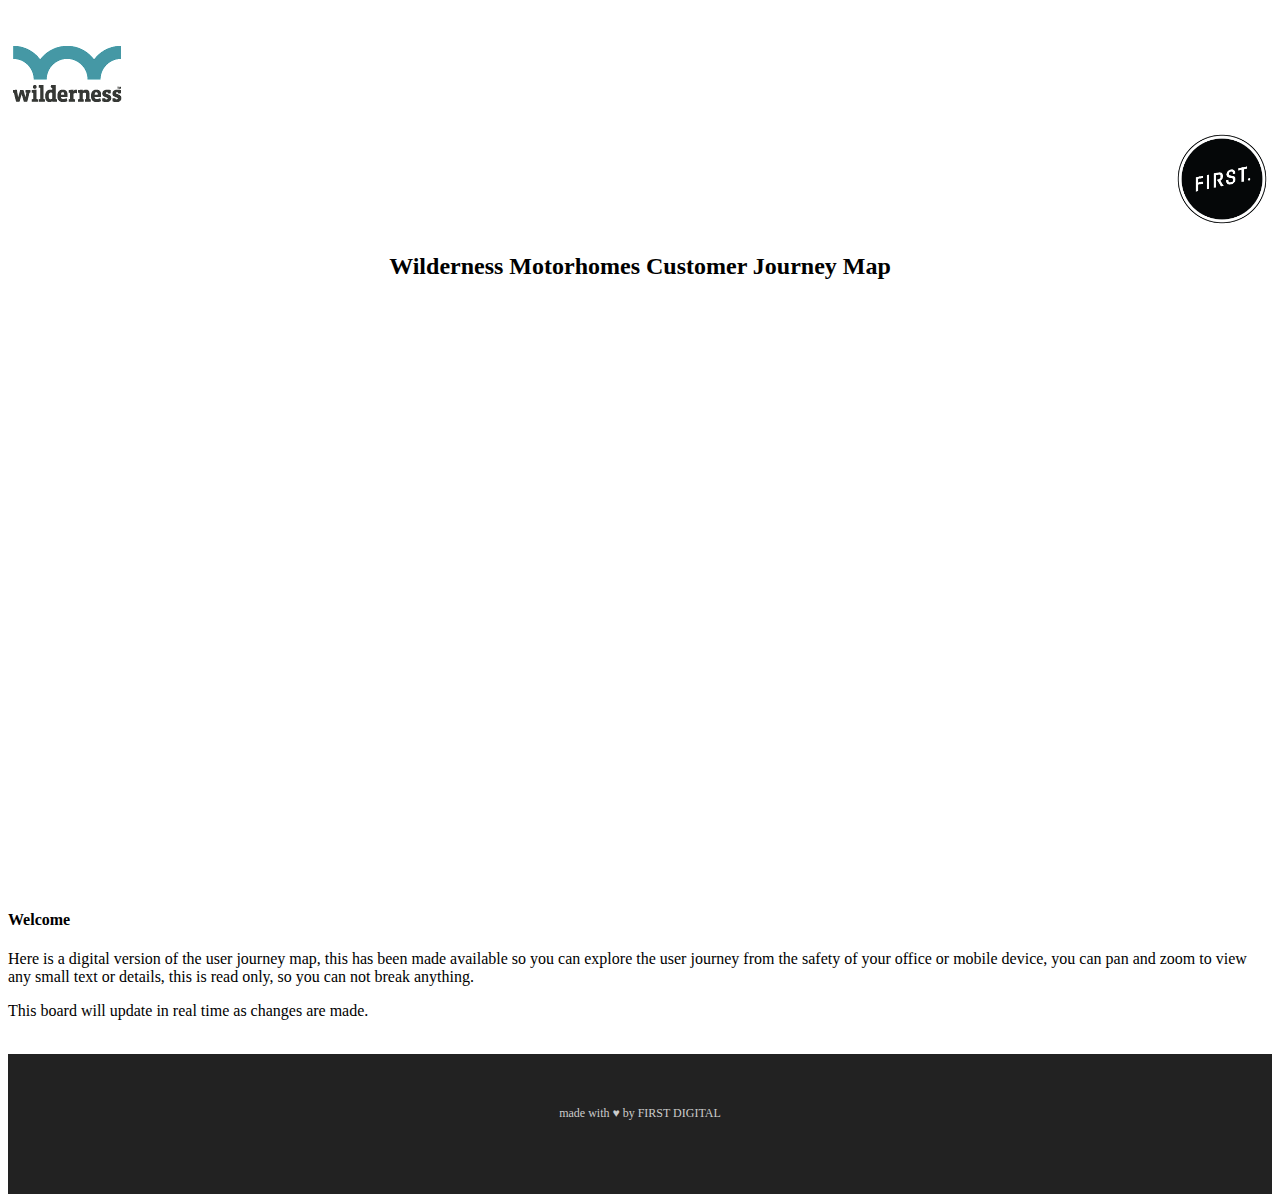
<file: index.html>
<!doctype html>
<html lang="en">
  <head>
    <!-- Required meta tags -->
    <meta charset="utf-8">
    <meta name="viewport" content="width=device-width, initial-scale=1, shrink-to-fit=no">

    <!-- Bootstrap CSS -->
    <link rel="stylesheet" href="https://stackpath.bootstrapcdn.com/bootstrap/4.1.3/css/bootstrap.min.css" integrity="sha384-MCw98/SFnGE8fJT3GXwEOngsV7Zt27NXFoaoApmYm81iuXoPkFOJwJ8ERdknLPMO" crossorigin="anonymous">
<link rel="stylesheet" href="./css/wilderness.css">
    <title>Wilderness Motorhomes Customer Journey Map</title>
  </head>
  <body>
    <div class="container top5">
      <div class="row">
        <div class="col-sm">
      <img src="./img/wilderness.png" class="top5">
    </div>
    <div class="col-sm">
      &nbsp;
    </div>
    <div class="col-sm align-right">
      <img src="./img/first.png" height="100px">
    </div>
      </div>
      <div class= "row">
        <h2>Wilderness Motorhomes Customer Journey Map</h2><br>
      </div>
      <div class= "row">
    <iframe width="1100" height="550" src="https://realtimeboard.com/app/embed/o9J_kylKU-A=/?" frameborder="0" scrolling="no" allowfullscreen></iframe>
  </div>
<div class = "row">
<div class="col-8">
  <h4><br />Welcome</h4>
  <p>Here is a digital version of the user journey map, this has been made available so you can explore the user journey from the safety of your office or mobile device, you can pan and zoom to view any small text or details, this is read only, so you can not break anything.</p>
  <p>This board will update in real time as changes are made.<br><br></p>
</div>
</div>

  </div>
  <div class= "container-fluid footer">
    <div class= "col">
      <p>made with &#9829; by <a href="http://www,firstdigital.co.nz" title="FIRST Digital">FIRST DIGITAL</a></p>
  </div>

    <!-- Optional JavaScript -->
    <!-- jQuery first, then Popper.js, then Bootstrap JS -->
    <script src="https://code.jquery.com/jquery-3.3.1.slim.min.js" integrity="sha384-q8i/X+965DzO0rT7abK41JStQIAqVgRVzpbzo5smXKp4YfRvH+8abtTE1Pi6jizo" crossorigin="anonymous"></script>
    <script src="https://cdnjs.cloudflare.com/ajax/libs/popper.js/1.14.3/umd/popper.min.js" integrity="sha384-ZMP7rVo3mIykV+2+9J3UJ46jBk0WLaUAdn689aCwoqbBJiSnjAK/l8WvCWPIPm49" crossorigin="anonymous"></script>
    <script src="https://stackpath.bootstrapcdn.com/bootstrap/4.1.3/js/bootstrap.min.js" integrity="sha384-ChfqqxuZUCnJSK3+MXmPNIyE6ZbWh2IMqE241rYiqJxyMiZ6OW/JmZQ5stwEULTy" crossorigin="anonymous"></script>
  </body>
</html>
</file>
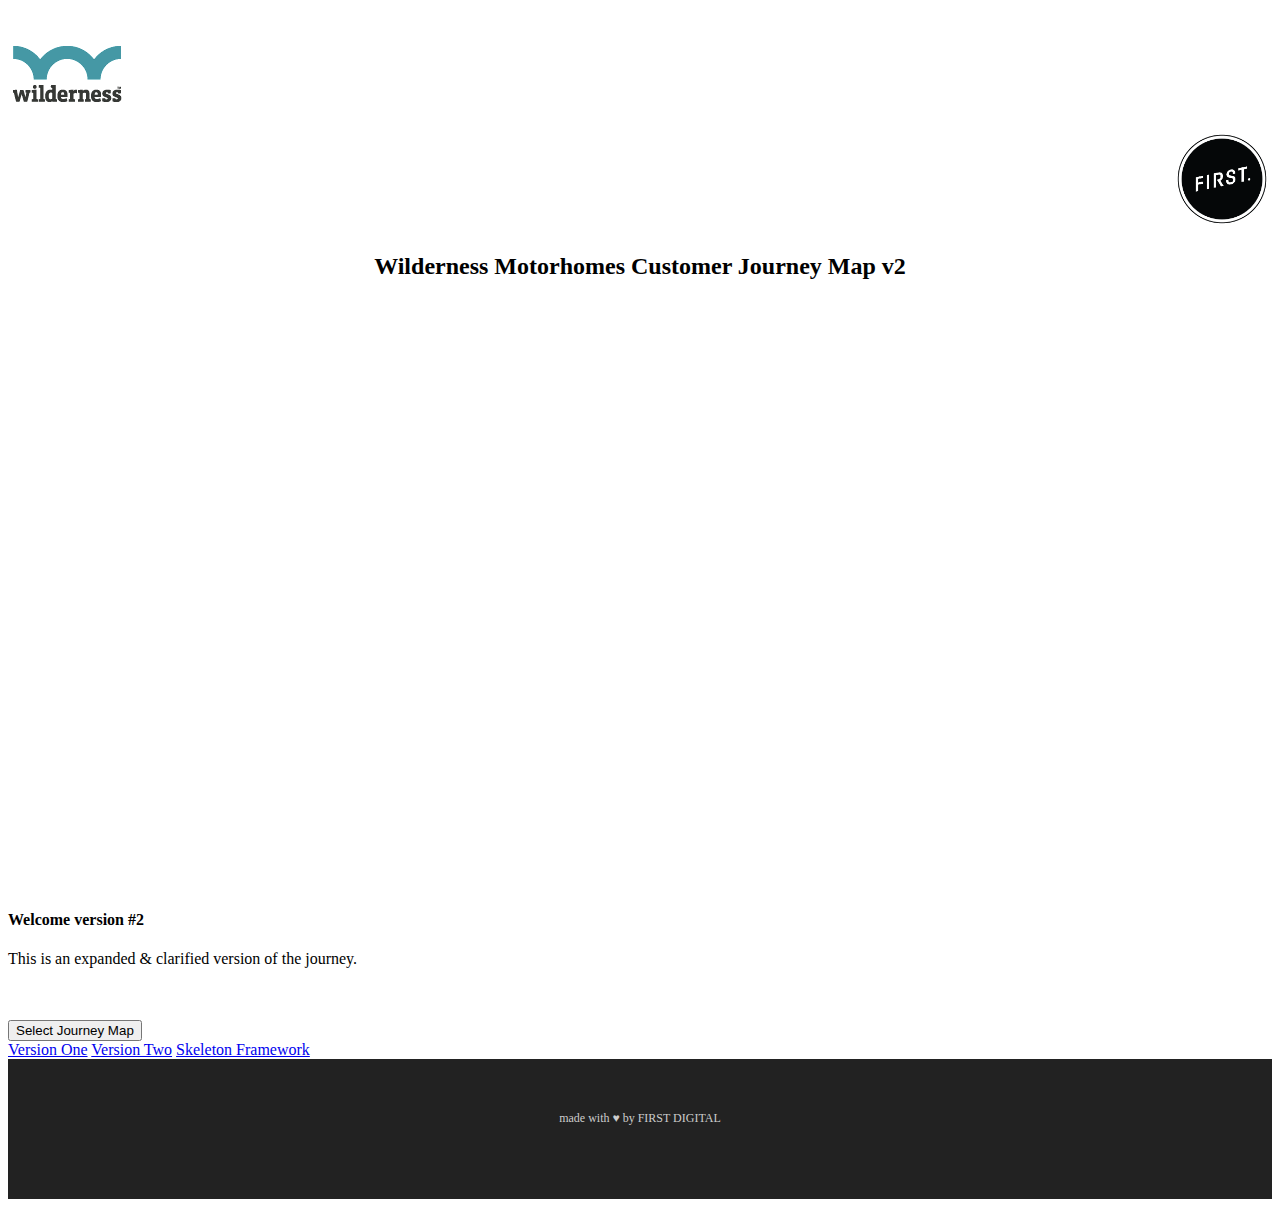
<file: index2.html>
<!doctype html>
<html lang="en">
  <head>
    <!-- Required meta tags -->
    <meta charset="utf-8">
    <meta name="viewport" content="width=device-width, initial-scale=1, shrink-to-fit=no">

    <!-- Bootstrap CSS -->
    <link rel="stylesheet" href="https://stackpath.bootstrapcdn.com/bootstrap/4.1.3/css/bootstrap.min.css" integrity="sha384-MCw98/SFnGE8fJT3GXwEOngsV7Zt27NXFoaoApmYm81iuXoPkFOJwJ8ERdknLPMO" crossorigin="anonymous">
<link rel="stylesheet" href="./css/wilderness.css">
    <title>Wilderness Motorhomes Customer Journey Map</title>
  </head>
  <body>
    <div class="container top5">
      <div class="row">
        <div class="col-sm">
      <img src="./img/wilderness.png" class="top5">
    </div>
    <div class="col-sm">
      &nbsp;
    </div>
    <div class="col-sm align-right">
      <img src="./img/first.png" height="100px">
    </div>
      </div>
      <div class= "row">
        <h2>Wilderness Motorhomes Customer Journey Map v2</h2><br>

      </div>
      <div class= "row">
    <iframe width="1100" height="550" src="https://realtimeboard.com/app/embed/o9J_kyuBgsg=/?" frameborder="0" scrolling="no" allowfullscreen></iframe>
  </div>
<div class = "row">
<div class="col-8">
  <h4><br />Welcome version #2</h4>
  <p>This is an expanded & clarified version of the journey.<br><br></p>
</div>
<div class="col-3">
<br />
  <div class="btn-group">
<button type="button" class="btn btn-secondary dropdown-toggle" data-toggle="dropdown" aria-haspopup="true" aria-expanded="false">
Select Journey Map
</button>
<div class="dropdown-menu dropdown-menu-right">
<a class="dropdown-item" href="index.html">Version One</a>
<a class="dropdown-item active"  href="#">Version Two</a>
<a class="dropdown-item"  href="index3.html">Skeleton Framework</a>
</div>
</div>

</div>
</div>

  </div>
  <div class= "container-fluid footer">
    <div class= "col">
      <p>made with &#9829; by <a href="http://www,firstdigital.co.nz" title="FIRST Digital">FIRST DIGITAL</a></p>
  </div>

    <!-- Optional JavaScript -->
    <!-- jQuery first, then Popper.js, then Bootstrap JS -->
    <script src="https://code.jquery.com/jquery-3.3.1.slim.min.js" integrity="sha384-q8i/X+965DzO0rT7abK41JStQIAqVgRVzpbzo5smXKp4YfRvH+8abtTE1Pi6jizo" crossorigin="anonymous"></script>
    <script src="https://cdnjs.cloudflare.com/ajax/libs/popper.js/1.14.3/umd/popper.min.js" integrity="sha384-ZMP7rVo3mIykV+2+9J3UJ46jBk0WLaUAdn689aCwoqbBJiSnjAK/l8WvCWPIPm49" crossorigin="anonymous"></script>
    <script src="https://stackpath.bootstrapcdn.com/bootstrap/4.1.3/js/bootstrap.min.js" integrity="sha384-ChfqqxuZUCnJSK3+MXmPNIyE6ZbWh2IMqE241rYiqJxyMiZ6OW/JmZQ5stwEULTy" crossorigin="anonymous"></script>
  </body>
</html>
</file>
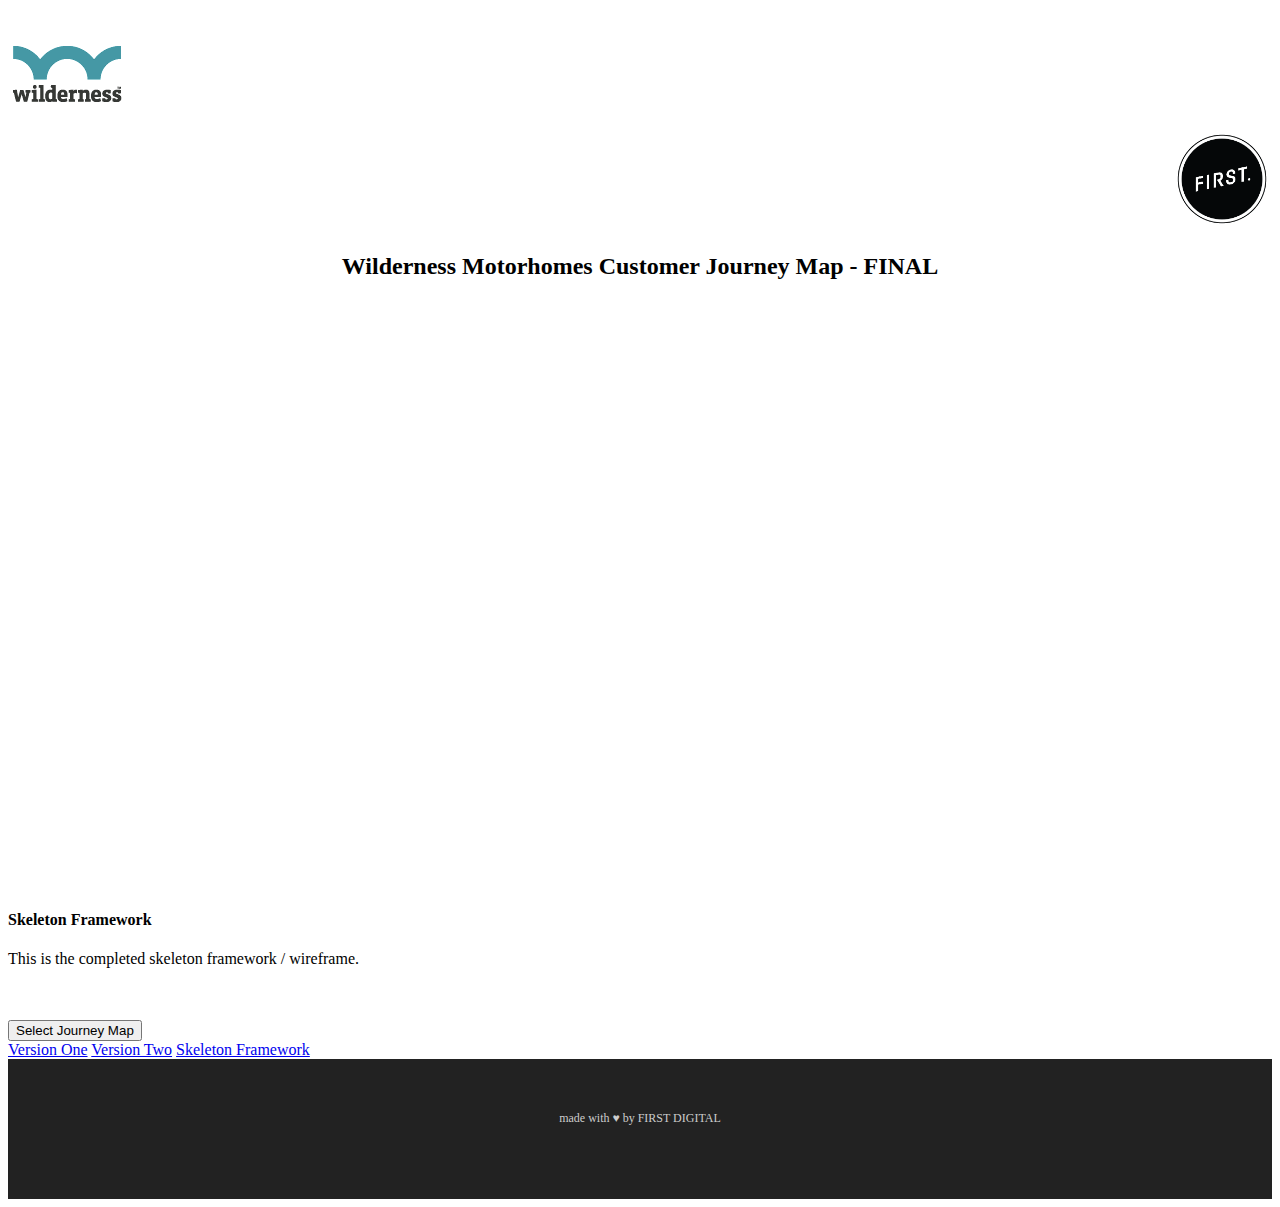
<file: index3.html>
<!doctype html>
<html lang="en">
  <head>
    <!-- Required meta tags -->
    <meta charset="utf-8">
    <meta name="viewport" content="width=device-width, initial-scale=1, shrink-to-fit=no">

    <!-- Bootstrap CSS -->
    <link rel="stylesheet" href="https://stackpath.bootstrapcdn.com/bootstrap/4.1.3/css/bootstrap.min.css" integrity="sha384-MCw98/SFnGE8fJT3GXwEOngsV7Zt27NXFoaoApmYm81iuXoPkFOJwJ8ERdknLPMO" crossorigin="anonymous">
<link rel="stylesheet" href="./css/wilderness.css">
    <title>Wilderness Motorhomes Customer Journey Map</title>
  </head>
  <body>
    <div class="container top5">
      <div class="row">
        <div class="col-sm">
      <img src="./img/wilderness.png" class="top5">
    </div>
    <div class="col-sm">
      &nbsp;
    </div>
    <div class="col-sm align-right">
      <img src="./img/first.png" height="100px">
    </div>
      </div>
      <div class= "row">
        <h2>Wilderness Motorhomes Customer Journey Map - FINAL</h2><br>

      </div>
      <div class= "row">
<iframe width="1100" height="550" src="https://realtimeboard.com/app/embed/o9J_ky0EwUg=/" frameborder="0" scrolling="no" allowfullscreen></iframe>
  </div>
<div class = "row">
<div class="col-8">
  <h4><br />Skeleton Framework</h4>
  <p>This is the completed skeleton framework / wireframe.<br><br></p>
</div>
<div class="col-3">
<br />
  <div class="btn-group">
<button type="button" class="btn btn-secondary dropdown-toggle" data-toggle="dropdown" aria-haspopup="true" aria-expanded="false">
Select Journey Map
</button>
<div class="dropdown-menu dropdown-menu-right">
<a class="dropdown-item" href="index.html">Version One</a>
<a class="dropdown-item" href="index2.html">Version Two</a>
<a class="dropdown-item active"  href="#">Skeleton Framework</a>
</div>
</div>

</div>
</div>

  </div>
  <div class= "container-fluid footer">
    <div class= "col">
      <p>made with &#9829; by <a href="http://www,firstdigital.co.nz" title="FIRST Digital">FIRST DIGITAL</a></p>
  </div>

    <!-- Optional JavaScript -->
    <!-- jQuery first, then Popper.js, then Bootstrap JS -->
    <script src="https://code.jquery.com/jquery-3.3.1.slim.min.js" integrity="sha384-q8i/X+965DzO0rT7abK41JStQIAqVgRVzpbzo5smXKp4YfRvH+8abtTE1Pi6jizo" crossorigin="anonymous"></script>
    <script src="https://cdnjs.cloudflare.com/ajax/libs/popper.js/1.14.3/umd/popper.min.js" integrity="sha384-ZMP7rVo3mIykV+2+9J3UJ46jBk0WLaUAdn689aCwoqbBJiSnjAK/l8WvCWPIPm49" crossorigin="anonymous"></script>
    <script src="https://stackpath.bootstrapcdn.com/bootstrap/4.1.3/js/bootstrap.min.js" integrity="sha384-ChfqqxuZUCnJSK3+MXmPNIyE6ZbWh2IMqE241rYiqJxyMiZ6OW/JmZQ5stwEULTy" crossorigin="anonymous"></script>
  </body>
</html>
</file>
<file: css/wilderness.css>
h2 {
text-align: center;
}


.top5 {
  margin-top: 20px;
}

.align-right{
  text-align: right;
}


.footer, .footer a {
  min-height: 100px;
  background-color: #222222;
  color: #cccccc;
  text-decoration: none;
  font-size: 12px;
  text-align: center;
  padding-top: 40px;
}
</file>
